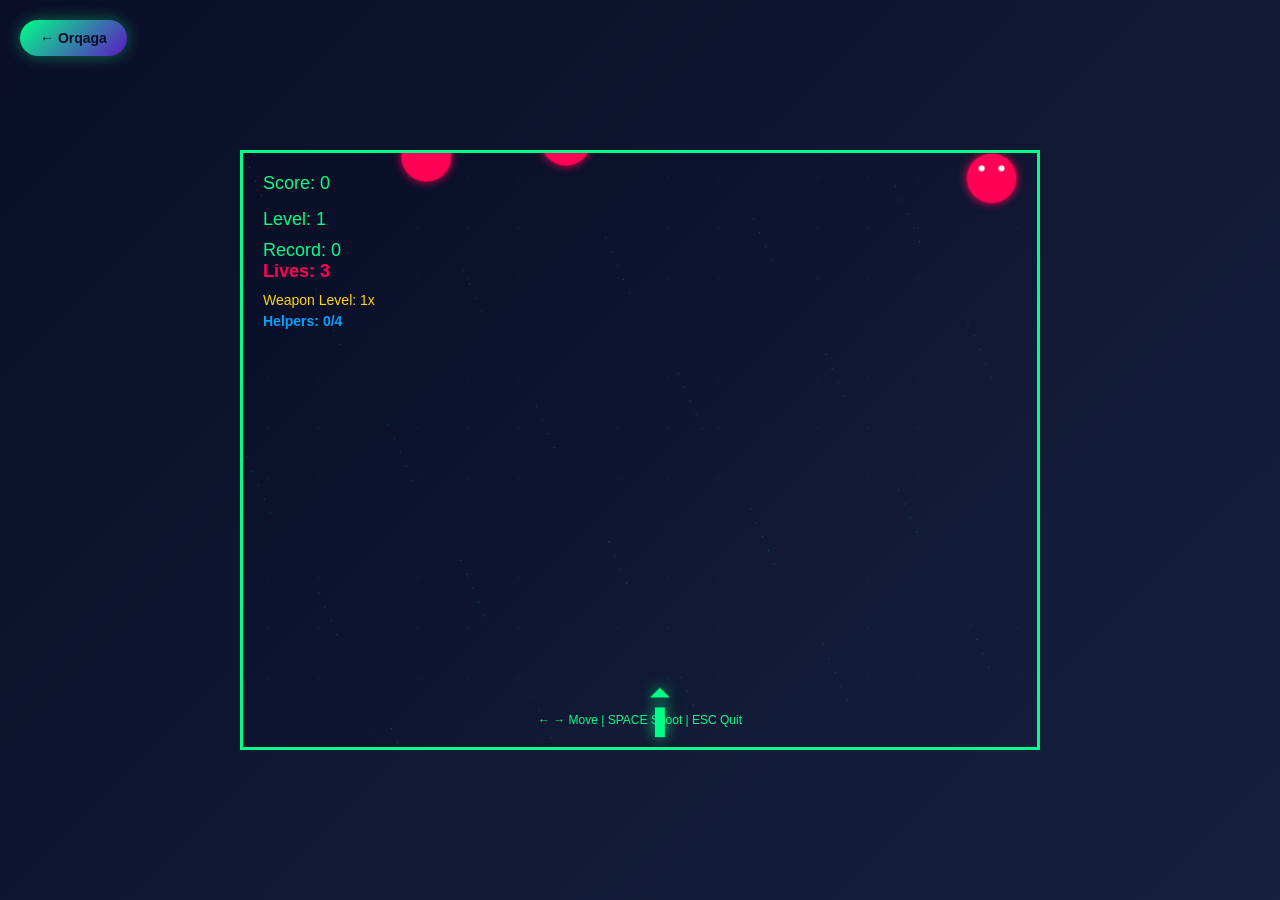
<file: space-shooter.html>
<!doctype html>
<html lang="en">

<head>
  <meta charset="UTF-8" />
  <meta name="viewport" content="width=device-width, initial-scale=1.0" />
  <title>👾 Space Shooter Game</title>
  <style>
    * {
      margin: 0;
      padding: 0;
      box-sizing: border-box;
    }

    body {
      display: flex;
      justify-content: center;
      align-items: center;
      min-height: 100vh;
      background: linear-gradient(135deg, #0a0e27 0%, #16213e 100%);
      font-family: "Arial", sans-serif;
      overflow: hidden;
    }

    .game-container {
      position: relative;
      width: 800px;
      height: 600px;
      background: linear-gradient(135deg, #0a0e27 0%, #16213e 100%);
      border: 3px solid #00ff88;
      /* box-shadow olib tashlandi */
      overflow: hidden;
    }

    canvas {
      display: block;
      width: 100%;
      height: 100%;
      background: radial-gradient(circle,
          rgba(0, 255, 136, 0.05) 1px,
          transparent 1px);
      background-size: 50px 50px;
    }

    .ui {
      position: absolute;
      top: 20px;
      left: 20px;
      color: #00ff88;
      font-size: 18px;
      z-index: 10;
    }

    .score {
      margin-bottom: 15px;
    }

    .level {
      margin-bottom: 10px;
    }

    .lives {
      margin-bottom: 10px;
      color: #ff0055;
      font-weight: bold;
    }

    .weapons {
      margin-bottom: 5px;
      font-size: 14px;
      color: #ffd700;
    }

    .helpers-count {
      font-size: 14px;
      color: #00a2ff;
      font-weight: bold;
    }

    .mode-status {
      margin-top: 5px;
      font-size: 14px;
      color: #ff3300;
      font-weight: bold;
    }

    .game-over {
      position: absolute;
      top: 50%;
      left: 50%;
      transform: translate(-50%, -50%);
      padding: 40px;
      border: 3px solid #ff0055;
      border-radius: 10px;
      text-align: center;
      z-index: 100;
      display: none;
      min-width: 300px;
    }

    .game-over h1 {
      color: #ff0055;
      margin-bottom: 20px;
      font-size: 32px;
      /* text-shadow olib tashlandi */
    }

    .game-over p {
      color: #00ff88;
      margin: 10px 0;
      font-size: 18px;
    }

    .game-over button {
      margin-top: 20px;
      padding: 10px 30px;
      background: #00ff88;
      color: #0a0e27;
      border: none;
      border-radius: 5px;
      font-size: 16px;
      font-weight: bold;
      cursor: pointer;
      transition: all 0.3s ease;
    }

    .game-over button:hover {
      background: #ff0055;
      color: white;
      box-shadow: 0 0 20px rgba(255, 0, 85, 0.8);
    }

    .instructions {
      position: absolute;
      bottom: 20px;
      left: 50%;
      transform: translateX(-50%);
      color: #00ff88;
      font-size: 12px;
      text-align: center;
      z-index: 10;
    }

    .back-btn {
      position: absolute;
      top: 20px;
      left: 20px;
      padding: 10px 20px;
      background: linear-gradient(135deg, #00ff88, #5d17c4);
      color: #0a0e27;
      border: none;
      border-radius: 20px;
      font-size: 14px;
      font-weight: bold;
      cursor: pointer;
      transition: all 0.3s ease;
      z-index: 20;
      text-decoration: none;
      display: inline-flex;
      align-items: center;
      gap: 8px;
      box-shadow: 0 0 15px rgba(0, 255, 136, 0.4);
    }

    .back-btn:hover {
      background: linear-gradient(135deg, #5d17c4, #ff0055);
      transform: translateY(-2px);
      box-shadow:
        0 0 25px rgba(255, 0, 85, 0.6),
        0 0 15px rgba(0, 255, 136, 0.4);
    }

    .back-btn:active {
      transform: translateY(0);
    }

    /* Boss health control styles */
    .boss-health-control {
      position: absolute;
      top: 12px;
      left: 50%;
      transform: translateX(-50%);
      z-index: 30;
      color: #00ff88;
      font-size: 14px;
      display: flex;
      gap: 8px;
      align-items: center;
      background: rgba(0, 0, 0, 0.35);
      padding: 6px 10px;
      border-radius: 18px;
      border: 1px solid rgba(0, 255, 136, 0.12);
      box-shadow:
        0 6px 20px rgba(0, 0, 0, 0.4),
        0 0 12px rgba(0, 255, 136, 0.06) inset;
      backdrop-filter: blur(4px);
    }

    .boss-health-control.hidden {
      display: none;
    }

    .boss-health-control label {
      font-weight: bold;
      color: #ffffffcc;
      margin-right: 6px;
    }

    .boss-health-control input[type="range"] {
      appearance: none;
      -webkit-appearance: none;
      width: 220px;
      height: 8px;
      border-radius: 6px;
      background: linear-gradient(90deg,
          #ff3300 0%,
          #ffd700 50%,
          #00ff88 100%);
      outline: none;
      opacity: 0.95;
    }

    .boss-health-control input[type="range"]::-webkit-slider-thumb {
      appearance: none;
      -webkit-appearance: none;
      width: 14px;
      height: 14px;
      border-radius: 50%;
      background: #fff;
      box-shadow: 0 2px 6px rgba(0, 0, 0, 0.5);
      cursor: pointer;
    }

    .mobile-controls {
      display: none;
    }

    .mobile-btn {
      border: none;
      border-radius: 14px;
      background: rgba(0, 255, 136, 0.16);
      color: #e9f9ff;
      font-size: 16px;
      font-weight: bold;
      min-width: 70px;
      min-height: 56px;
      padding: 0 14px;
      box-shadow: 0 5px 18px rgba(0, 255, 136, 0.18);
      cursor: pointer;
      transition:
        transform 0.15s ease,
        background 0.15s ease;
      user-select: none;
      touch-action: manipulation;
    }

    .mobile-btn:active,
    .mobile-btn.active {
      transform: scale(0.95);
      background: rgba(0, 255, 136, 0.28);
    }

    @media (max-width: 768px) {
      body {
        min-height: 100vh;
        padding: 10px;
      }

      .game-container {
        width: min(100vw, 420px);
        height: min(100vh - 24px, 560px);
        border-width: 2px;
      }

      .ui {
        top: 12px;
        left: 12px;
        font-size: 14px;
      }

      .back-btn {
        top: 12px;
        left: 12px;
        padding: 8px 14px;
        font-size: 12px;
      }

      .instructions {
        bottom: 92px;
        font-size: 11px;
      }

      .boss-health-control {
        top: 58px;
        width: calc(100% - 24px);
        max-width: 380px;
      }

      .mobile-controls {
        display: flex;
        position: absolute;
        bottom: 14px;
        left: 50%;
        transform: translateX(-50%);
        gap: 10px;
        z-index: 30;
        justify-content: center;
        align-items: center;
        padding: 0 4px;
      }

      .mobile-btn {
        min-width: 60px;
        min-height: 56px;
        font-size: 14px;
      }
    }
  </style>
</head>

<body>
  <a href="./index.html" class="back-btn">← Orqaga</a>
  <div id="bossHealthControl" class="boss-health-control hidden" aria-hidden="true">
    <label for="bossHealthRange">Boss</label>
    <input id="bossHealthRange" type="range" min="1" max="300" step="1" value="80" />
    <span id="bossHealthValue">80</span>
  </div>
  <div class="game-container">
    <canvas id="gameCanvas"></canvas>
    <div id="mobileControls" class="mobile-controls" aria-hidden="true">
      <button type="button" class="mobile-btn mobile-left" aria-label="Move left">
        ←
      </button>
      <button type="button" class="mobile-btn mobile-shoot" aria-label="Shoot">
        SHOOT
      </button>
      <button type="button" class="mobile-btn mobile-right" aria-label="Move right">
        →
      </button>
    </div>
    <div class="ui">
      <div class="score">Score: <span id="score">0</span></div>
      <div class="level">Level: <span id="level">1</span></div>
      <div class="record">Record: <span id="record">0</span></div>
      <div class="lives">Lives: <span id="lives">3</span></div>
      <div class="weapons">Weapon Level: <span id="weaponLvl">1x</span></div>
      <div class="helpers-count">
        Helpers: <span id="helpersLvl">0/4</span>
      </div>
      <div class="mode-status" id="modeStatus"></div>
    </div>
    <div class="game-over" id="gameOverScreen">
      <h1>GAME OVER</h1>
      <p>Final Score: <span id="finalScore">0</span></p>
      <p>Level Reached: <span id="finalLevel">1</span></p>
      <button onclick="location.reload()">Play Again</button>
    </div>
    <div class="instructions">
      <p>← → Move | SPACE Shoot | ESC Quit</p>
    </div>
  </div>

  <script>
    const canvas = document.getElementById("gameCanvas");
    const ctx = canvas.getContext("2d");

    canvas.width = 800;
    canvas.height = 600;

    // Game variables
    let gameRunning = true;
    let score = 0;
    let level = 1;
    let enemySpawnRate = 25;
    let ultimateBossChance = 0.2;
    let record = 0;

    // Player object
    const player = {
      x: canvas.width / 2,
      y: canvas.height - 50,
      width: 40,
      height: 40,
      speed: 6,
      dx: 0,
      bullets: [],
      doubleShotLevel: 1,
      lives: 3,
      isFrozen: false,
      freezeTimer: 0,
      laserActive: false,
      laserTimer: 0,
      bombModeActive: false,
      bombModeTimer: 0,
      shieldActive: false,
      shieldTimer: 0,
      shotFlashTimer: 0,
    };

    // Helper Drones list
    let drones = [];
    const maxDrones = 4;
    const droneWidth = 15;
    const droneHeight = 15;
    let droneShootTimer = 0;

    const droneOffsets = [
      { x: -25, y: 15 },
      { x: 50, y: 15 },
      { x: -45, y: 25 },
      { x: 70, y: 25 },
    ];

    // Game arrays
    let enemies = [];
    let items = [];
    let bossBullets = [];
    let bombs = [];

    // Boss enemy
    let bossEnemy = null;
    let bossSpawnTimer = 0;
    let bossShootTimer = 0;
    let bossAngle = 0; // Sariq boss dronlari aylanishi uchun burchak

    // Particles array for effects
    let particles = [];

    // Boss health setting control (linked to range input)
    const bossHealthControlElem =
      document.getElementById("bossHealthControl");
    const bossHealthRangeElem = document.getElementById("bossHealthRange");
    const bossHealthValueElem = document.getElementById("bossHealthValue");
    const recordElem = document.getElementById("record");
    let bossHealthSetting = bossHealthRangeElem
      ? parseInt(bossHealthRangeElem.value, 10)
      : 80;
    const storedRecord = localStorage.getItem("spaceShooterRecord");
    record = storedRecord ? parseInt(storedRecord, 10) : 0;
    if (recordElem) {
      recordElem.textContent = record;
    }
    if (bossHealthRangeElem) {
      bossHealthRangeElem.addEventListener("input", () => {
        bossHealthSetting = parseInt(bossHealthRangeElem.value, 10);
        bossHealthValueElem.textContent = bossHealthSetting;
        if (bossEnemy) {
          bossEnemy.maxHealth = bossHealthSetting;
          bossEnemy.health = Math.min(bossEnemy.health, bossEnemy.maxHealth);
        }
      });
    }

    // Keyboard state
    const keys = {};

    // Event listeners
    document.addEventListener("keydown", (e) => {
      keys[e.key] = true;
      if (e.key === " ") {
        e.preventDefault();
        shoot();
      }
      if (e.key === "Escape") {
        endGame();
      }
    });

    document.addEventListener("keyup", (e) => {
      keys[e.key] = false;
    });

    const mobileLeftBtn = document.querySelector(".mobile-left");
    const mobileRightBtn = document.querySelector(".mobile-right");
    const mobileShootBtn = document.querySelector(".mobile-shoot");

    function bindMobileControl(button, keyName) {
      if (!button) return;
      button.addEventListener(
        "touchstart",
        (event) => {
          event.preventDefault();
          keys[keyName] = true;
          button.classList.add("active");
        },
        { passive: false },
      );
      button.addEventListener("touchend", (event) => {
        event.preventDefault();
        keys[keyName] = false;
        button.classList.remove("active");
      });
      button.addEventListener("touchcancel", () => {
        keys[keyName] = false;
        button.classList.remove("active");
      });
    }

    bindMobileControl(mobileLeftBtn, "ArrowLeft");
    bindMobileControl(mobileRightBtn, "ArrowRight");
    if (mobileShootBtn) {
      mobileShootBtn.addEventListener(
        "touchstart",
        (event) => {
          event.preventDefault();
          mobileShootBtn.classList.add("active");
          shoot();
        },
        { passive: false },
      );
      mobileShootBtn.addEventListener("touchend", (event) => {
        event.preventDefault();
        mobileShootBtn.classList.remove("active");
      });
      mobileShootBtn.addEventListener("touchcancel", () => {
        mobileShootBtn.classList.remove("active");
      });
    }

    // Player hit function
    function playerHit() {
      if (player.shieldActive) {
        createExplosion(
          player.x + player.width / 2,
          player.y + player.height / 2,
          20,
          "#00ffff",
        );
        return;
      }

      player.lives--;

      if (drones.length > 0) {
        const removedDrone = drones.pop();
        createExplosion(
          player.x + player.width / 2,
          player.y + player.height / 2,
          20,
          "#ff3300",
        );
      }

      if (player.lives <= 0) {
        endGame();
      }
    }

    function activateShield() {
      player.shieldActive = true;
      player.shieldTimer = 300; // about 5 seconds at 60 FPS
    }

    // Player shoot
    function shoot() {
      if (!gameRunning || player.isFrozen || player.laserActive) return;

      if (player.bombModeActive) {
        bombs.push({
          x: player.x + player.width / 2 - 10,
          y: player.y - 10,
          width: 20,
          height: 20,
          speed: 8,
        });
      } else {
        const bulletWidth = 10;
        const bulletHeight = 20;
        const bulletSpeed = 20;

        const spread = 15;
        const totalWidth = (player.doubleShotLevel - 1) * spread;
        const startX =
          player.x + player.width / 2 - totalWidth / 2 - bulletWidth / 2;

        for (let i = 0; i < player.doubleShotLevel; i++) {
          player.bullets.push({
            x: startX + i * spread,
            y: player.y,
            width: bulletWidth,
            height: bulletHeight,
            speed: bulletSpeed,
          });
        }
      }
    }

    function spawnUltimateBoss() {
      if (!gameRunning) return;

      const size = window.matchMedia("(max-width: 768px)").matches ? 100 : 120;

      bossEnemy = {
        x: canvas.width / 2 - size / 2,
        y: -size,
        width: size,
        height: size,
        speed: 0.5,
        health: Math.round(bossHealthSetting * 1.5),
        maxHealth: Math.round(bossHealthSetting * 1.5),
        isBoss: true,
        type: "ultimate",
        phase: 1,
        attackTimer: 0,
        horizontalSpeed: 3,
      };

      // Show and initialize boss health control
      if (bossHealthControlElem && bossHealthRangeElem) {
        bossHealthControlElem.classList.remove("hidden");
        bossHealthControlElem.setAttribute("aria-hidden", "false");
        bossHealthRangeElem.max = Math.max(
          1,
          Math.round(bossEnemy.maxHealth),
        );
        bossHealthRangeElem.value = Math.max(0, Math.round(bossEnemy.health));
        bossHealthValueElem.textContent = bossHealthRangeElem.value;
      }

      bossShootTimer = 0;
    }

    // Spawn enemies
    function spawnEnemy() {
      if (!gameRunning) return;
      const size = window.matchMedia("(max-width: 768px)").matches ? 40 : 50;
      const x = Math.random() * (canvas.width - size);
      const isMinusEnemy = Math.random() < 0.2;

      enemies.push({
        x: x,
        y: -size,
        width: size,
        height: size,
        speed: 1 + level * 0.15,
        health: 1,
        isBoss: false,
        isMinus: isMinusEnemy,
      });
    }

    // Spawn random boss enemy
    function spawnBoss() {
      if (!gameRunning) return;
      const size = window.matchMedia("(max-width: 768px)").matches ? 55 : 70;
      const x = Math.random() * (canvas.width - size);

      // 3 ta turdagi bosslardan birini tasodifiy tanlash: 'red', 'green', 'yellow'
      const bossTypes = ["red", "green", "yellow"];
      const randomType =
        bossTypes[Math.floor(Math.random() * bossTypes.length)];

      const baseHealth =
        randomType === "yellow"
          ? Math.round(bossHealthSetting * 1.2)
          : bossHealthSetting;

      bossEnemy = {
        x: x,
        y: -size,
        width: size,
        height: size,
        speed: 0.8 + level * 0.05,
        health: baseHealth,
        maxHealth: baseHealth,
        isBoss: true,
        type: randomType,
        horizontalSpeed: 2, // Yashil boss uchun o'ngga-chapga harakat tezligi
        minions:
          randomType === "yellow"
            ? [
              { angle: 0, health: 2 },
              { angle: (Math.PI * 2) / 3, health: 2 },
              { angle: (Math.PI * 4) / 3, health: 2 },
            ]
            : [], // Sariq bossning yordamchi mini-dronlari
      };
      // Show and initialize boss health control
      if (bossHealthControlElem && bossHealthRangeElem) {
        bossHealthControlElem.classList.remove("hidden");
        bossHealthControlElem.setAttribute("aria-hidden", "false");
        bossHealthRangeElem.max = Math.max(
          1,
          Math.round(bossEnemy.maxHealth),
        );
        bossHealthRangeElem.value = Math.max(0, Math.round(bossEnemy.health));
        bossHealthValueElem.textContent = bossHealthRangeElem.value;
      }

      bossShootTimer = 0;
    }

    // Create particles
    function createExplosion(x, y, count = 8, color = "#ff0055") {
      for (let i = 0; i < count; i++) {
        const angle = (i / count) * Math.PI * 2;
        particles.push({
          x: x,
          y: y,
          vx: Math.cos(angle) * (Math.random() * 3 + 2),
          vy: Math.sin(angle) * (Math.random() * 3 + 2),
          life: 30,
          maxLife: 30,
          color: color,
        });
      }
    }

    // Update game state
    function update() {
      if (!gameRunning) return;

      if (player.isFrozen) {
        player.freezeTimer--;
        if (player.freezeTimer <= 0) {
          player.isFrozen = false;
        }
      }

      if (player.shieldActive) {
        player.shieldTimer--;
        if (player.shieldTimer <= 0) {
          player.shieldActive = false;
          player.shieldTimer = 0;
        }
      }

      if (player.laserActive) {
        player.laserTimer--;
        if (player.laserTimer <= 0) {
          player.laserActive = false;
        }
      }

      if (player.bombModeActive) {
        player.bombModeTimer--;
        if (player.bombModeTimer <= 0) {
          player.bombModeActive = false;
        }
      }

      player.dx = 0;
      if (!player.isFrozen) {
        if (keys["ArrowLeft"] && player.x > 0) player.x -= player.speed;
        if (keys["ArrowRight"] && player.x < canvas.width - player.width)
          player.x += player.speed;
      }

      if (!player.isFrozen) {
        if ((keys["ArrowLeft"] || keys["a"] || keys["A"]) && player.x > 0) {
          player.x -= player.speed;
        }
        if (
          (keys["ArrowRight"] || keys["d"] || keys["D"]) &&
          player.x < canvas.width - player.width
        ) {
          player.x += player.speed;
        }
      }

      player.x += player.dx;
      if (player.x < 0) player.x = 0;
      if (player.x + player.width > canvas.width)
        player.x = canvas.width - player.width;

      drones.forEach((drone, index) => {
        drone.x = player.x + droneOffsets[index].x;
        drone.y = player.y + droneOffsets[index].y;
      });

      if (drones.length > 0 && !player.isFrozen && !player.bombModeActive) {
        droneShootTimer++;
        const currentCooldown = player.doubleShotLevel >= 3 ? 15 : 30;

        if (droneShootTimer >= currentCooldown) {
          drones.forEach((drone) => {
            const bWidth = player.doubleShotLevel >= 3 ? 8 : 5;
            const bHeight = player.doubleShotLevel >= 3 ? 18 : 12;
            const bSpeed = player.doubleShotLevel >= 3 ? 22 : 15;

            player.bullets.push({
              x: drone.x + droneWidth / 2 - bWidth / 2,
              y: drone.y,
              width: bWidth,
              height: bHeight,
              speed: bSpeed,
            });
          });
          droneShootTimer = 0;
        }
      }

      // Update Bombs
      for (let i = bombs.length - 1; i >= 0; i--) {
        bombs[i].y -= bombs[i].speed;

        if (bossEnemy && checkCollision(bombs[i], bossEnemy)) {
          createExplosion(bombs[i].x, bombs[i].y, 30, "#ff3300");
          bossEnemy.health -= 3;

          if (bossEnemy.health <= 0) {
            createExplosion(
              bossEnemy.x + 35,
              bossEnemy.y + 35,
              25,
              bossEnemy.type === "green"
                ? "#00ff88"
                : bossEnemy.type === "yellow"
                  ? "#ffd700"
                  : "#ff0033",
            );
            score += 150 + level * 50;
            player.lives++;
            bossEnemy = null;
            bossSpawnTimer = 0;
            activateShield();
          }
          bombs.splice(i, 1);
          continue;
        }

        for (let eIdx = enemies.length - 1; eIdx >= 0; eIdx--) {
          if (bombs[i] && checkCollision(bombs[i], enemies[eIdx])) {
            createExplosion(bombs[i].x, bombs[i].y, 30, "#ff3300");

            const radius = 120;
            for (let j = enemies.length - 1; j >= 0; j--) {
              const dist = Math.hypot(
                enemies[j].x - bombs[i].x,
                enemies[j].y - bombs[i].y,
              );
              if (dist < radius) {
                createExplosion(
                  enemies[j].x + 25,
                  enemies[j].y + 25,
                  8,
                  "#ffaa00",
                );
                score += 10;
                enemies.splice(j, 1);
              }
            }

            if (bossEnemy) {
              const bDist = Math.hypot(
                bossEnemy.x + 35 - bombs[i].x,
                bossEnemy.y + 35 - bombs[i].y,
              );
              if (bDist < radius) {
                bossEnemy.health -= 2;
                if (bossEnemy.health <= 0) {
                  createExplosion(
                    bossEnemy.x + 35,
                    bossEnemy.y + 35,
                    25,
                    bossEnemy.type === "green"
                      ? "#00ff88"
                      : bossEnemy.type === "yellow"
                        ? "#ffd700"
                        : "#ff0033",
                  );
                  score += 150 + level * 50;
                  player.lives++;
                  bossEnemy = null;
                  bossSpawnTimer = 0;
                  activateShield();
                }
              }
            }

            bombs.splice(i, 1);
            break;
          }
        }

        if (bombs[i] && bombs[i].y < 0) {
          bombs.splice(i, 1);
        }
      }

      if (player.laserActive) {
        const laserLeft = player.x + player.width / 2 - 15;
        const laserRight = player.x + player.width / 2 + 15;

        for (let i = enemies.length - 1; i >= 0; i--) {
          if (
            enemies[i].x + enemies[i].width > laserLeft &&
            enemies[i].x < laserRight &&
            enemies[i].y < player.y
          ) {
            createExplosion(
              enemies[i].x + enemies[i].width / 2,
              enemies[i].y + enemies[i].height / 2,
              5,
              "#00ffff",
            );
            score += 10;
            enemies.splice(i, 1);
          }
        }

        if (
          bossEnemy &&
          bossEnemy.x + bossEnemy.width > laserLeft &&
          bossEnemy.x < laserRight &&
          bossEnemy.y < player.y
        ) {
          bossEnemy.health -= 0.15;
          if (bossEnemy.health <= 0) {
            // 1. Ko'p emas, atigi 20 ta xavfsiz zarracha yaratamiz (lag bermasligi uchun)
            createExplosion(
              bossEnemy.x + bossEnemy.width / 2,
              bossEnemy.y + bossEnemy.height / 2,
              20,
              "#ff0055",
            );

            // 2. Bossni darhol o'chiramiz, toki boshqa o'qlar unga tegib xato bermasin
            bossEnemy = null;
            score += 100;

            // 3. Mukofot rejimi va taymerini qat'iy belgilaymiz
            player.laserActive = true;
            player.laserTimer = 200; // Bu taymer update ichida kamayishi shart!
            activateShield();
          }
        }
      }

      for (let i = player.bullets.length - 1; i >= 0; i--) {
        player.bullets[i].y -= player.bullets[i].speed;

        // Sariq bossning yordamchi dronlariga o'q tegishini tekshirish
        if (bossEnemy && bossEnemy.type === "yellow") {
          let bulletRemoved = false;
          const bossCenterX = bossEnemy.x + bossEnemy.width / 2;
          const bossCenterY = bossEnemy.y + bossEnemy.height / 2;

          for (let mIdx = bossEnemy.minions.length - 1; mIdx >= 0; mIdx--) {
            const minion = bossEnemy.minions[mIdx];
            const minionX =
              bossCenterX + Math.cos(bossAngle + minion.angle) * 60;
            const minionY =
              bossCenterY + Math.sin(bossAngle + minion.angle) * 60;

            // Mini dron bilan o'q to'qnashuvi
            if (
              player.bullets[i].x < minionX + 16 &&
              player.bullets[i].x + player.bullets[i].width > minionX - 16 &&
              player.bullets[i].y < minionY + 16 &&
              player.bullets[i].y + player.bullets[i].height > minionY - 16
            ) {
              minion.health--;
              createExplosion(minionX, minionY, 5, "#ffd700");
              player.bullets.splice(i, 1);
              bulletRemoved = true;

              if (minion.health <= 0) {
                createExplosion(minionX, minionY, 12, "#ffaa00");
                bossEnemy.minions.splice(mIdx, 1);
              }
              break;
            }
          }
          if (bulletRemoved) continue;
        }

        if (player.bullets[i].y < 0) {
          player.bullets.splice(i, 1);
          continue;
        }

        particles.push({
          x: player.bullets[i].x + player.bullets[i].width / 2,
          y: player.bullets[i].y + player.bullets[i].height,
          vx: (Math.random() - 0.5) * 0.4,
          vy: 0.4 + Math.random() * 0.4,
          life: 12,
          maxLife: 12,
          color: "rgba(128, 255, 240, 0.7)",
          size: 2,
        });
      }

      // Update boss bullets
      for (let i = bossBullets.length - 1; i >= 0; i--) {
        bossBullets[i].x += bossBullets[i].vx;
        bossBullets[i].y += bossBullets[i].vy;

        for (let dIdx = drones.length - 1; dIdx >= 0; dIdx--) {
          if (checkCollision(drones[dIdx], bossBullets[i])) {
            createExplosion(
              drones[dIdx].x + 7,
              drones[dIdx].y + 7,
              15,
              "#ff3300",
            );
            drones.splice(dIdx, 1);
            bossBullets.splice(i, 1);
            break;
          }
        }

        if (!bossBullets[i]) continue;

        if (checkCollision(player, bossBullets[i])) {
          bossBullets.splice(i, 1);
          playerHit();
          continue;
        }

        if (
          bossBullets[i] &&
          (bossBullets[i].y > canvas.height ||
            bossBullets[i].x < 0 ||
            bossBullets[i].x > canvas.width)
        ) {
          bossBullets.splice(i, 1);
        }
      }

      for (let i = items.length - 1; i >= 0; i--) {
        items[i].y += items[i].speed;

        if (checkCollision(player, items[i])) {
          if (items[i].type === "weapon") {
            if (player.doubleShotLevel < 3) player.doubleShotLevel++;
          } else if (items[i].type === "helper") {
            if (drones.length >= maxDrones) {
              player.laserActive = true;
              player.laserTimer = 600;
            } else {
              drones.push({ x: 0, y: 0 });
            }
          } else if (items[i].type === "bomb") {
            player.bombModeActive = true;
            player.bombModeTimer = 600;
          } else if (items[i].type === "health") {
            player.lives++;
            createExplosion(
              player.x + player.width / 2,
              player.y + player.height / 2,
              12,
              "#00ff88",
            );
          }
          items.splice(i, 1);
          continue;
        }

        if (items[i] && items[i].y > canvas.height) {
          items.splice(i, 1);
        }
      }

      // Update enemies
      for (let i = enemies.length - 1; i >= 0; i--) {
        enemies[i].y += enemies[i].speed;

        for (let dIdx = drones.length - 1; dIdx >= 0; dIdx--) {
          if (checkCollision(drones[dIdx], enemies[i])) {
            createExplosion(
              enemies[i].x + 25,
              enemies[i].y + 25,
              15,
              "#ff3300",
            );
            enemies.splice(i, 1);
            drones.splice(dIdx, 1);
            break;
          }
        }

        if (!enemies[i]) continue;

        if (checkCollision(player, enemies[i])) {
          createExplosion(
            enemies[i].x + enemies[i].width / 2,
            enemies[i].y + enemies[i].height / 2,
            12,
            enemies[i].isMinus ? "#00a2ff" : "#ff0055",
          );
          if (enemies[i].isMinus) {
            player.isFrozen = true;
            player.freezeTimer = 60;
          }
          enemies.splice(i, 1);
          playerHit();
          continue;
        }

        for (let j = player.bullets.length - 1; j >= 0; j--) {
          if (checkCollision(player.bullets[j], enemies[i])) {
            enemies[i].health--;
            player.bullets.splice(j, 1);

            if (enemies[i].health <= 0) {
              if (enemies[i].isMinus) {
                createExplosion(
                  enemies[i].x + enemies[i].width / 2,
                  enemies[i].y + enemies[i].height / 2,
                  10,
                  "#00a2ff",
                );
                score += 15;
                player.isFrozen = true;
                player.freezeTimer = 60;
              } else {
                createExplosion(
                  enemies[i].x + enemies[i].width / 2,
                  enemies[i].y + enemies[i].height / 2,
                  8,
                  "#ff0055",
                );
                score += 10 + level * 5;

                const rand = Math.random();
                if (rand < 0.1) {
                  items.push({
                    x: enemies[i].x + 12,
                    y: enemies[i].y,
                    width: 25,
                    height: 25,
                    speed: 2,
                    type: "weapon",
                  });
                } else if (rand >= 0.1 && rand < 0.2) {
                  items.push({
                    x: enemies[i].x + 12,
                    y: enemies[i].y,
                    width: 25,
                    height: 25,
                    speed: 2,
                    type: "helper",
                  });
                } else if (rand >= 0.2 && rand < 0.3) {
                  items.push({
                    x: enemies[i].x + 12,
                    y: enemies[i].y,
                    width: 25,
                    height: 25,
                    speed: 2,
                    type: "bomb",
                  });
                } else if (rand >= 0.3 && rand < 0.4) {
                  items.push({
                    x: enemies[i].x + 12,
                    y: enemies[i].y,
                    width: 25,
                    height: 25,
                    speed: 2,
                    type: "health",
                  });
                }
              }
              enemies.splice(i, 1);
              break;
            }
          }
        }

        if (enemies[i] && enemies[i].y > canvas.height) {
          enemies.splice(i, 1);
        }
      }

      for (let i = particles.length - 1; i >= 0; i--) {
        particles[i].x += particles[i].vx;
        particles[i].y += particles[i].vy;
        particles[i].life--;
        if (particles[i].life <= 0) {
          particles.splice(i, 1);
        }
      }

      if (!bossEnemy) {
        bossSpawnTimer++;

        if (bossSpawnTimer >= 600) {
          const r = Math.random();

          if (r < ultimateBossChance) {
            spawnUltimateBoss();
          } else {
            spawnBoss();
          }

          bossSpawnTimer = 0;
        }
      }

      // Bosslar logikasi (Qizil, Yashil va Sariq)
      if (bossEnemy) {
        bossEnemy.y += bossEnemy.speed;
        if (bossEnemy.y > 80) bossEnemy.speed = 0; // Belgilangan joyga kelgach to'xtaydi

        bossShootTimer++;
        bossAngle += 0.03; // Sariq boss mini dronlarining aylanish burchagi ortadi

        // --- YASHIL BOSS HARAKATI ---
        if (bossEnemy.type === "green") {
          bossEnemy.x += bossEnemy.horizontalSpeed;
          if (
            bossEnemy.x <= 0 ||
            bossEnemy.x + bossEnemy.width >= canvas.width
          ) {
            bossEnemy.horizontalSpeed *= -1; // Devorga tegsa qaytadi
          }
        }

        // --- BOSS OTISH TIZIMI ---
        if (bossShootTimer >= 90) {
          const bossCenterX = bossEnemy.x + bossEnemy.width / 2;
          const bossCenterY = bossEnemy.y + bossEnemy.height;

          if (bossEnemy.type === "red") {
            // Qizil Boss: O'yinchiga qarab nishonli bitta o'q otadi
            const angle = Math.atan2(
              player.y + 20 - bossCenterY,
              player.x + 20 - bossCenterX,
            );
            bossBullets.push({
              x: bossCenterX - 5,
              y: bossCenterY,
              width: 10,
              height: 10,
              vx: Math.cos(angle) * 4.5,
              vy: Math.sin(angle) * 4.5,
            });
          } else if (bossEnemy.type === "green") {
            // Yashil Boss: Pastga qarata tezkor 3 ta vertikal o'q otadi
            bossBullets.push({
              x: bossCenterX - 20,
              y: bossCenterY,
              width: 8,
              height: 14,
              vx: 0,
              vy: 6,
            });
            bossBullets.push({
              x: bossCenterX,
              y: bossCenterY,
              width: 8,
              height: 14,
              vx: 0,
              vy: 6,
            });
            bossBullets.push({
              x: bossCenterX + 20,
              y: bossCenterY,
              width: 8,
              height: 14,
              vx: 0,
              vy: 6,
            });
          } else if (bossEnemy.type === "yellow") {
            // Sariq Boss: O'zi va tirik bo'lgan yordamchilaridan o'q otiladi
            bossBullets.push({
              x: bossCenterX - 5,
              y: bossCenterY,
              width: 10,
              height: 10,
              vx: 0,
              vy: 4,
            });

            bossEnemy.minions.forEach((minion) => {
              const mX =
                bossCenterX + Math.cos(bossAngle + minion.angle) * 60;
              const mY =
                bossCenterY -
                bossEnemy.height / 2 +
                Math.sin(bossAngle + minion.angle) * 60;
              bossBullets.push({
                x: mX - 4,
                y: mY,
                width: 8,
                height: 8,
                vx: 0,
                vy: 5,
              });
            });
          }
          bossShootTimer = 0;
        }

        if (checkCollision(player, bossEnemy)) {
          createExplosion(bossEnemy.x + 35, bossEnemy.y + 35, 15, "#ff0055");
          bossEnemy = null;
          playerHit();
        }

        if (bossEnemy) {
          for (let j = player.bullets.length - 1; j >= 0; j--) {
            if (checkCollision(player.bullets[j], bossEnemy)) {
              bossEnemy.health--;
              player.bullets.splice(j, 1);
              if (bossEnemy.health <= 0) {
                createExplosion(
                  bossEnemy.x + 35,
                  bossEnemy.y + 35,
                  25,
                  bossEnemy.type === "green"
                    ? "#00ff88"
                    : bossEnemy.type === "yellow"
                      ? "#ffd700"
                      : "#ff0033",
                );
                score += 150 + level * 50;
                player.lives++;
                bossEnemy = null;
                bossSpawnTimer = 0;
                activateShield();
                break;
              }
            }
          }
        }
        if (bossEnemy && bossEnemy.type === "ultimate") {
          bossEnemy.y += bossEnemy.speed;

          if (bossEnemy.y > 100) bossEnemy.speed = 0;

          bossEnemy.attackTimer++;

          // phase system
          if (bossEnemy.health < 55) bossEnemy.phase = 2;
          if (bossEnemy.health < 25) bossEnemy.phase = 3;

          // harakat
          bossEnemy.x += Math.sin(Date.now() / 250) * 2;

          if (bossEnemy.attackTimer > 50) {
            const cx = bossEnemy.x + bossEnemy.width / 2;
            const cy = bossEnemy.y + bossEnemy.height;

            if (bossEnemy.phase === 1) {
              bossBullets.push({
                x: cx,
                y: cy,
                width: 10,
                height: 10,
                vx: 0,
                vy: 6,
              });
            }

            if (bossEnemy.phase === 2) {
              for (let i = -1; i <= 1; i++) {
                bossBullets.push({
                  x: cx,
                  y: cy,
                  width: 10,
                  height: 10,
                  vx: i * 2,
                  vy: 6,
                });
              }
            }

            if (bossEnemy.phase === 3) {
              for (let i = -3; i <= 3; i++) {
                bossBullets.push({
                  x: cx + i * 15,
                  y: cy,
                  width: 8,
                  height: 8,
                  vx: 0,
                  vy: 7,
                });
              }
            }

            bossEnemy.attackTimer = 0;
          }

          // collision player
          if (checkCollision(player, bossEnemy)) {
            playerHit();
          }

          // bullet hit
          for (let j = player.bullets.length - 1; j >= 0; j--) {
            if (!bossEnemy) break;
            if (checkCollision(player.bullets[j], bossEnemy)) {
              bossEnemy.health--;
              player.bullets.splice(j, 1);

              if (bossEnemy.health <= 0) {
                createExplosion(
                  bossEnemy.x + 60,
                  bossEnemy.y + 60,
                  40,
                  "#ff00ff",
                );

                score += 500;
                player.lives += 2;

                bossEnemy = null;
                bossSpawnTimer = 0;
                activateShield();
                break;
              }
            }
          }
        }
      }

      if (Math.random() < enemySpawnRate / 1000) spawnEnemy();

      const calculatedLevel = Math.floor(score / 250) + 1;
      if (calculatedLevel <= 100) {
        level = calculatedLevel;
        enemySpawnRate = 25 + level * 3;
        if (enemySpawnRate > 55) enemySpawnRate = 55;
      }

      document.getElementById("score").textContent = score;
      document.getElementById("level").textContent = level;
      if (recordElem) {
        recordElem.textContent = record;
      }
      document.getElementById("lives").textContent = player.lives;
      document.getElementById("weaponLvl").textContent =
        player.doubleShotLevel + "x";

      let statusText = "";
      if (player.laserActive)
        statusText = `LASER: ${(player.laserTimer / 60).toFixed(1)}s`;
      else if (player.bombModeActive)
        statusText = `BOMB MODE: ${(player.bombModeTimer / 60).toFixed(1)}s`;
      document.getElementById("modeStatus").textContent = statusText;
      document.getElementById("helpersLvl").textContent =
        drones.length + "/4";

      // Update boss health UI: appear only when a boss exists and reflect current health
      if (
        bossHealthControlElem &&
        bossHealthRangeElem &&
        bossHealthValueElem
      ) {
        if (bossEnemy) {
          bossHealthControlElem.classList.remove("hidden");
          bossHealthControlElem.setAttribute("aria-hidden", "false");
          bossHealthRangeElem.max = Math.max(
            1,
            Math.round(bossEnemy.maxHealth),
          );
          bossHealthRangeElem.value = Math.max(
            0,
            Math.round(bossEnemy.health),
          );
          bossHealthValueElem.textContent = bossHealthRangeElem.value;
        } else {
          bossHealthControlElem.classList.add("hidden");
          bossHealthControlElem.setAttribute("aria-hidden", "true");
        }
      }
    }

    // Draw Screen
    function draw() {
      ctx.clearRect(0, 0, canvas.width, canvas.height);

      ctx.fillStyle = "rgba(10, 14, 39, 0.1)";
      ctx.fillRect(0, 0, canvas.width, canvas.height);

      ctx.fillStyle = "rgba(0, 255, 136, 0.3)";
      for (let i = 0; i < 100; i++) {
        ctx.fillRect(
          (i * 73) % canvas.width,
          (i * 137) % canvas.height,
          1,
          1,
        );
      }

      if (player.laserActive) {
        ctx.fillStyle = "rgba(0, 255, 255, 0.8)";
        ctx.shadowColor = "#00ffff";
        ctx.shadowBlur = 30;
        ctx.fillRect(player.x + player.width / 2 - 15, 0, 30, player.y);
        ctx.fillStyle = "#ffffff";
        ctx.fillRect(player.x + player.width / 2 - 5, 0, 10, player.y);
        ctx.shadowColor = "transparent";
      }

      if (player.shotFlashTimer > 0) {
        const flashX = player.x + player.width / 2;
        const flashY = player.y;
        ctx.save();
        ctx.strokeStyle = "rgba(0, 255, 218, 0.85)";
        ctx.lineWidth = 2;
        ctx.shadowColor = "rgba(0, 255, 218, 0.7)";
        ctx.shadowBlur = 16;
        ctx.beginPath();
        ctx.arc(flashX, flashY, 18, -Math.PI * 0.3, -Math.PI * 0.7, true);
        ctx.stroke();
        ctx.restore();
        player.shotFlashTimer--;
      }

      drawPlayer();

      // Draw Drones
      drones.forEach((drone) => {
        ctx.fillStyle = player.doubleShotLevel >= 3 ? "#ffaa00" : "#00a2ff";
        ctx.shadowColor = ctx.fillStyle;
        ctx.shadowBlur = 10;
        ctx.fillRect(drone.x, drone.y, droneWidth, droneHeight);
        ctx.shadowColor = "transparent";
      });

      // Draw Bombs
      ctx.fillStyle = "#ff3300";
      bombs.forEach((bomb) => {
        ctx.beginPath();
        ctx.arc(bomb.x + 10, bomb.y + 10, 10, 0, Math.PI * 2);
        ctx.fill();
        ctx.shadowColor = "#ff3300";
        ctx.shadowBlur = 15;
      });
      ctx.shadowColor = "transparent";

      ctx.shadowColor = "rgba(128, 255, 240, 0.9)";
      ctx.shadowBlur = 12;
      ctx.fillStyle = "#80fff0";
      for (let bullet of player.bullets) {
        ctx.fillRect(bullet.x, bullet.y, bullet.width, bullet.height);
      }
      ctx.shadowColor = "transparent";
      ctx.shadowBlur = 0;

      // Draw Boss Bullets
      for (let bBullet of bossBullets) {
        ctx.fillStyle = "#ffaa00";
        ctx.beginPath();
        ctx.arc(
          bBullet.x + bBullet.width / 2,
          bBullet.y + bBullet.height / 2,
          bBullet.width / 2 + 1,
          0,
          Math.PI * 2,
        );
        ctx.fill();
      }

      for (let item of items) {
        if (item.type === "weapon") {
          ctx.fillStyle = "#00ff88";
          ctx.fillRect(item.x, item.y, item.width, item.height);
          ctx.fillStyle = "#ffffff";
          ctx.font = "bold 14px Arial";
          ctx.fillText("P", item.x + 7, item.y + 18);
        } else if (item.type === "helper") {
          ctx.fillStyle = "#00a2ff";
          ctx.fillRect(item.x, item.y, item.width, item.height);
          ctx.fillStyle = "#ffffff";
          ctx.font = "bold 14px Arial";
          ctx.fillText("H", item.x + 7, item.y + 18);
        } else if (item.type === "bomb") {
          ctx.fillStyle = "#ff3300";
          ctx.fillRect(item.x, item.y, item.width, item.height);
          ctx.fillStyle = "#ffffff";
          ctx.font = "bold 14px Arial";
          ctx.fillText("B", item.x + 7, item.y + 18);
        }
        ctx.strokeStyle = "#ffffff";
        ctx.strokeRect(item.x, item.y, item.width, item.height);
      }

      for (let enemy of enemies) drawEnemy(enemy);
      if (bossEnemy) drawBoss(bossEnemy);

      for (let particle of particles) {
        ctx.fillStyle = particle.color;
        const size = particle.size || 3;
        ctx.fillRect(particle.x, particle.y, size, size);
      }
    }

    function drawPlayer() {
      if (player.shieldActive) {
        ctx.save();
        ctx.strokeStyle = "rgba(0, 255, 255, 0.9)";
        ctx.lineWidth = 4;
        ctx.shadowColor = "rgba(0, 255, 255, 0.6)";
        ctx.shadowBlur = 20;
        ctx.beginPath();
        ctx.arc(player.x + player.width / 2, player.y + player.height / 2, 34, 0, Math.PI * 2);
        ctx.stroke();
        ctx.restore();
      }

      ctx.fillStyle = player.isFrozen ? "#00a2ff" : "#00ff88";
      ctx.shadowColor = player.isFrozen
        ? "rgba(0, 162, 255, 0.8)"
        : "rgba(0, 255, 136, 0.8)";
      ctx.shadowBlur = 15;
      ctx.fillRect(player.x + 15, player.y + 10, 10, 30);
      ctx.beginPath();
      ctx.moveTo(player.x + 5, player.y + 15);
      ctx.lineTo(player.x + 15, player.y + 25);
      ctx.lineTo(player.x + 10, player.y + 20);
      ctx.fill();
      ctx.beginPath();
      ctx.moveTo(player.x + 35, player.y + 15);
      ctx.lineTo(player.x + 25, player.y + 25);
      ctx.lineTo(player.x + 30, player.y + 20);
      ctx.fill();
      ctx.beginPath();
      ctx.moveTo(player.x + 10, player.y);
      ctx.lineTo(player.x + 20, player.y - 10);
      ctx.lineTo(player.x + 30, player.y);
      ctx.fill();
      ctx.shadowColor = "transparent";
    }

    function drawEnemy(enemy) {
      const enemyColor = enemy.isMinus ? "#00a2ff" : "#ff0055";
      ctx.fillStyle = enemyColor;
      ctx.shadowColor = enemyColor;
      ctx.shadowBlur = 10;
      ctx.beginPath();
      ctx.arc(enemy.x + 25, enemy.y + 25, 25, 0, Math.PI * 2);
      ctx.fill();
      ctx.fillStyle = "#ffffff";
      ctx.beginPath();
      ctx.arc(enemy.x + 15, enemy.y + 15, 3, 0, Math.PI * 2);
      ctx.fill();
      ctx.beginPath();
      ctx.arc(enemy.x + 35, enemy.y + 15, 3, 0, Math.PI * 2);
      ctx.fill();
      ctx.shadowColor = "transparent";
    }

    // Boss chizish tizimi (Qizil, Yashil va Sariq)
    function drawBoss(boss) {
      if (boss.type === "ultimate") {
        ctx.shadowColor = "#ff00ff";
        ctx.shadowBlur = 40;

        ctx.fillStyle = "#ff00ff";
        ctx.beginPath();
        ctx.arc(boss.x + 60, boss.y + 60, 55, 0, Math.PI * 2);
        ctx.fill();

        ctx.fillStyle = "#000";
        ctx.beginPath();
        ctx.arc(boss.x + 60, boss.y + 60, 25, 0, Math.PI * 2);
        ctx.fill();

        ctx.fillStyle = "#fff";
        ctx.fillRect(boss.x + 40, boss.y + 40, 10, 10);
        ctx.fillRect(boss.x + 70, boss.y + 40, 10, 10);

        ctx.fillStyle = "red";
        ctx.fillRect(boss.x, boss.y + 130, 120, 8);

        ctx.fillStyle = "lime";
        ctx.fillRect(
          boss.x,
          boss.y + 130,
          120 * (boss.health / boss.maxHealth),
          8,
        );

        ctx.shadowBlur = 0;
        return;
      }

      let bossColor = "#ff0033"; // Qizil standart
      if (boss.type === "green") bossColor = "#00ff88";
      if (boss.type === "yellow") bossColor = "#ffd700";

      ctx.shadowColor = bossColor;
      ctx.shadowBlur = 25;
      ctx.fillStyle = bossColor;
      ctx.beginPath();
      ctx.arc(boss.x + 35, boss.y + 35, 32, 0, Math.PI * 2);
      ctx.fill();

      // Ko'zlar
      ctx.fillStyle = boss.type === "yellow" ? "#ff0055" : "#ffd700";
      ctx.beginPath();
      ctx.arc(boss.x + 23, boss.y + 30, 6, 0, Math.PI * 2);
      ctx.fill();
      ctx.beginPath();
      ctx.arc(boss.x + 47, boss.y + 30, 6, 0, Math.PI * 2);
      ctx.fill();

      // Sariq bossning aylanuvchi mini yordamchilarini chizish
      if (boss.type === "yellow") {
        const bossCenterX = boss.x + boss.width / 2;
        const bossCenterY = boss.y + boss.height / 2;

        boss.minions.forEach((minion) => {
          const mX = bossCenterX + Math.cos(bossAngle + minion.angle) * 60;
          const mY = bossCenterY + Math.sin(bossAngle + minion.angle) * 60;

          ctx.fillStyle = "#ffaa00";
          ctx.shadowColor = "#ffaa00";
          ctx.shadowBlur = 10;
          ctx.beginPath();
          ctx.arc(mX, mY, 10, 0, Math.PI * 2);
          ctx.fill();
        });
        ctx.shadowColor = bossColor;
      }

      // Jon (Health) bari
      ctx.fillStyle = "rgba(255, 0, 0, 0.4)";
      ctx.fillRect(boss.x, boss.y + 82, 70, 6);
      ctx.fillStyle = boss.type === "green" ? "#00ff88" : "#00ff88";
      ctx.fillRect(
        boss.x,
        boss.y + 82,
        70 * (boss.health / boss.maxHealth),
        6,
      );
      ctx.shadowColor = "transparent";
    }

    function checkCollision(rect1, rect2) {
      return (
        rect1.x < rect2.x + rect2.width &&
        rect1.x + rect1.width > rect2.x &&
        rect1.y < rect2.y + rect2.height &&
        rect1.y + rect1.height > rect2.y
      );
    }

    function endGame() {
      gameRunning = false;
      if (score > record) {
        record = score;
        localStorage.setItem("spaceShooterRecord", String(record));
        if (recordElem) recordElem.textContent = record;
      }
      document.getElementById("gameOverScreen").style.display = "block";
      document.getElementById("finalScore").textContent = score;
      document.getElementById("finalLevel").textContent = level;
    }

    function gameLoop() {
      update();
      draw();
      requestAnimationFrame(gameLoop);
    }
    gameLoop();
  </script>
</body>

</html>
</file>
